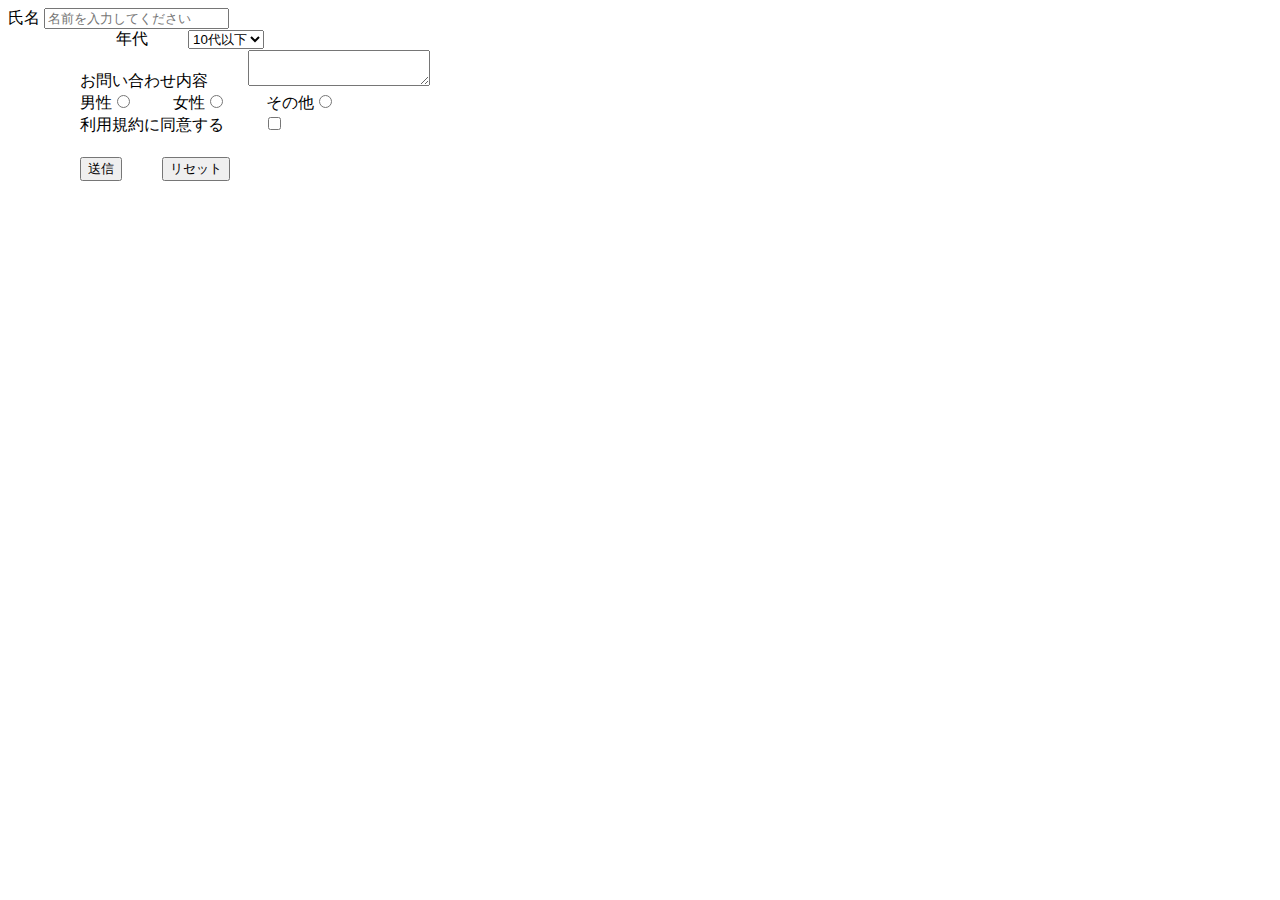
<file: index.html>
<!DOCTYPE html>
<html> 

<body> 
  <form> 
     <label>氏名</label>
     <input type="text" placeholder="名前を入力してください">
     <br> 
　　 <meta charset="utf-8"> 
　　 
　　   <label>年代</label>
　　   <select>
　　     <option>10代以下</option>
　　     <option>20代</option>
　　     <option>30代</option>
　　     <option>40代以上</option>
　　   </select>
　　   <br>
　　   
　　    <label>お問い合わせ内容</label>
　　    <textarea></textarea> 
　　    <br>
　　    
　　     <label>男性</label><input type="radio" name="gender">
　　     <label>女性</label><input type="radio" name="gender">
　　     <label>その他</label><input type="radio" name="gender">
　　     <br>
　　     
　　      <label>利用規約に同意する</label>
　　      <input type="checkbox">
　　      <br>
　　      <br>
　　      
　　       <input type="submit" value="送信">
　　        <input type="reset" value="リセット">
  </form>
</body>

</html>
</file>
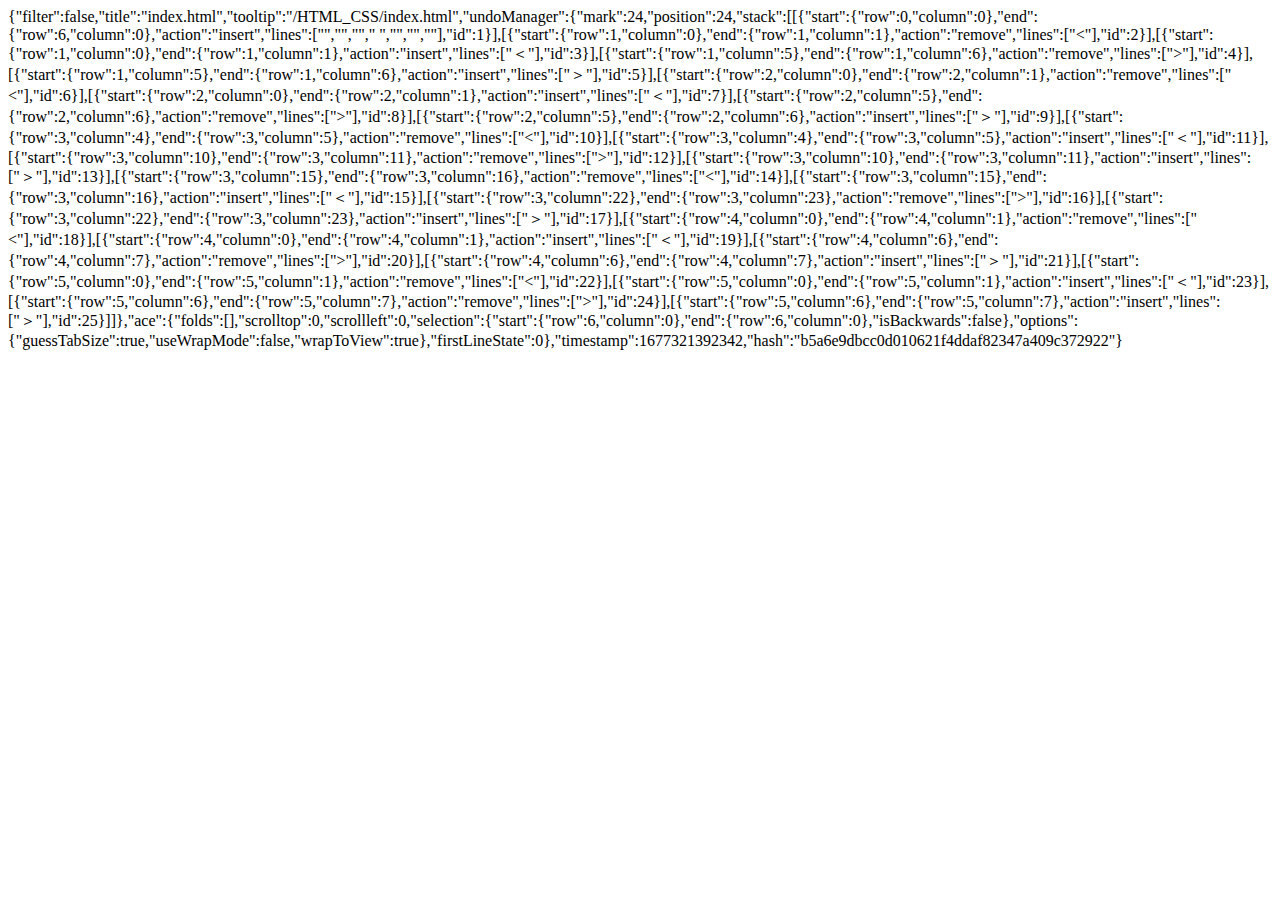
<file: .c9/metadata/environment/HTML_CSS/index.html>
{"filter":false,"title":"index.html","tooltip":"/HTML_CSS/index.html","undoManager":{"mark":24,"position":24,"stack":[[{"start":{"row":0,"column":0},"end":{"row":6,"column":0},"action":"insert","lines":["<!DOCTYPE html>","<html>","<head>","    <title>天気予報</title>","</head>","</htnl>",""],"id":1}],[{"start":{"row":1,"column":0},"end":{"row":1,"column":1},"action":"remove","lines":["<"],"id":2}],[{"start":{"row":1,"column":0},"end":{"row":1,"column":1},"action":"insert","lines":["＜"],"id":3}],[{"start":{"row":1,"column":5},"end":{"row":1,"column":6},"action":"remove","lines":[">"],"id":4}],[{"start":{"row":1,"column":5},"end":{"row":1,"column":6},"action":"insert","lines":["＞"],"id":5}],[{"start":{"row":2,"column":0},"end":{"row":2,"column":1},"action":"remove","lines":["<"],"id":6}],[{"start":{"row":2,"column":0},"end":{"row":2,"column":1},"action":"insert","lines":["＜"],"id":7}],[{"start":{"row":2,"column":5},"end":{"row":2,"column":6},"action":"remove","lines":[">"],"id":8}],[{"start":{"row":2,"column":5},"end":{"row":2,"column":6},"action":"insert","lines":["＞"],"id":9}],[{"start":{"row":3,"column":4},"end":{"row":3,"column":5},"action":"remove","lines":["<"],"id":10}],[{"start":{"row":3,"column":4},"end":{"row":3,"column":5},"action":"insert","lines":["＜"],"id":11}],[{"start":{"row":3,"column":10},"end":{"row":3,"column":11},"action":"remove","lines":[">"],"id":12}],[{"start":{"row":3,"column":10},"end":{"row":3,"column":11},"action":"insert","lines":["＞"],"id":13}],[{"start":{"row":3,"column":15},"end":{"row":3,"column":16},"action":"remove","lines":["<"],"id":14}],[{"start":{"row":3,"column":15},"end":{"row":3,"column":16},"action":"insert","lines":["＜"],"id":15}],[{"start":{"row":3,"column":22},"end":{"row":3,"column":23},"action":"remove","lines":[">"],"id":16}],[{"start":{"row":3,"column":22},"end":{"row":3,"column":23},"action":"insert","lines":["＞"],"id":17}],[{"start":{"row":4,"column":0},"end":{"row":4,"column":1},"action":"remove","lines":["<"],"id":18}],[{"start":{"row":4,"column":0},"end":{"row":4,"column":1},"action":"insert","lines":["＜"],"id":19}],[{"start":{"row":4,"column":6},"end":{"row":4,"column":7},"action":"remove","lines":[">"],"id":20}],[{"start":{"row":4,"column":6},"end":{"row":4,"column":7},"action":"insert","lines":["＞"],"id":21}],[{"start":{"row":5,"column":0},"end":{"row":5,"column":1},"action":"remove","lines":["<"],"id":22}],[{"start":{"row":5,"column":0},"end":{"row":5,"column":1},"action":"insert","lines":["＜"],"id":23}],[{"start":{"row":5,"column":6},"end":{"row":5,"column":7},"action":"remove","lines":[">"],"id":24}],[{"start":{"row":5,"column":6},"end":{"row":5,"column":7},"action":"insert","lines":["＞"],"id":25}]]},"ace":{"folds":[],"scrolltop":0,"scrollleft":0,"selection":{"start":{"row":6,"column":0},"end":{"row":6,"column":0},"isBackwards":false},"options":{"guessTabSize":true,"useWrapMode":false,"wrapToView":true},"firstLineState":0},"timestamp":1677321392342,"hash":"b5a6e9dbcc0d010621f4ddaf82347a409c372922"}
</file>
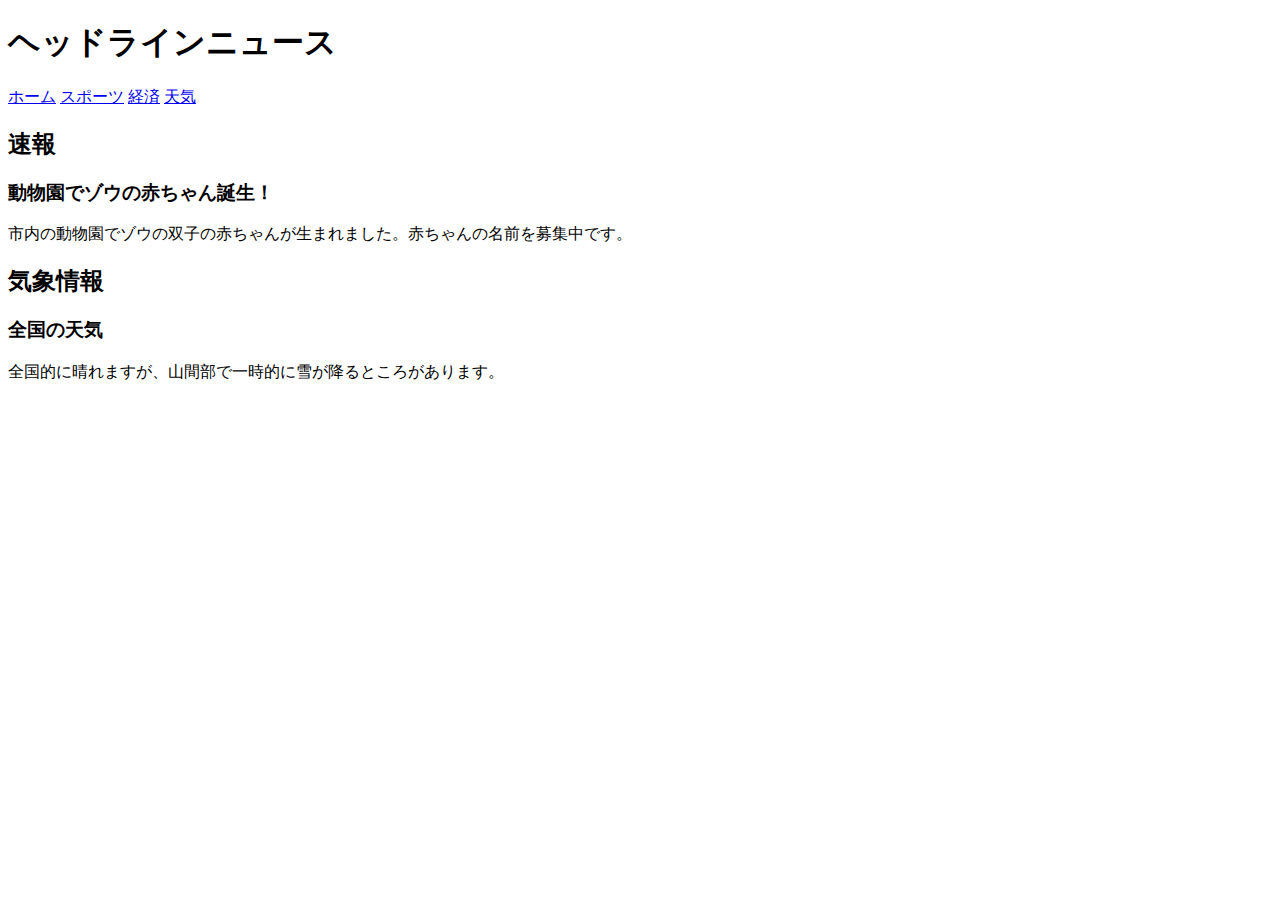
<file: layout.html>
<!DOCTYPE html>
  <html>
  
  <body> 
    <header> 
      <h1>ヘッドラインニュース</h1> 
       <nav>
         <a href="layout.html">ホーム</a>
         <a href="https://www.google.com">スポーツ</a>
         <a href="https://www.google.com">経済</a>
         <a href="https://www.google.com">天気</a>
       </nav>
    </header>
    <meta charset="utf-8"> 
  
    <main> 
       <article>
          
       <section>
         <h2>速報</h2> 
         <h3>動物園でゾウの赤ちゃん誕生！</h3> 
         <p>市内の動物園でゾウの双子の赤ちゃんが生まれました。赤ちゃんの名前を募集中です。</p> 
       </section> 
       <section>
         <h2>気象情報</h2> 
         <h3>全国の天気</h3> 
         <p>全国的に晴れますが、山間部で一時的に雪が降るところがあります。</p> 
       </section> 
    

       </article>
    </main>
    
    <footer> 
    </footer>
  </body>
  
  </html>
</file>
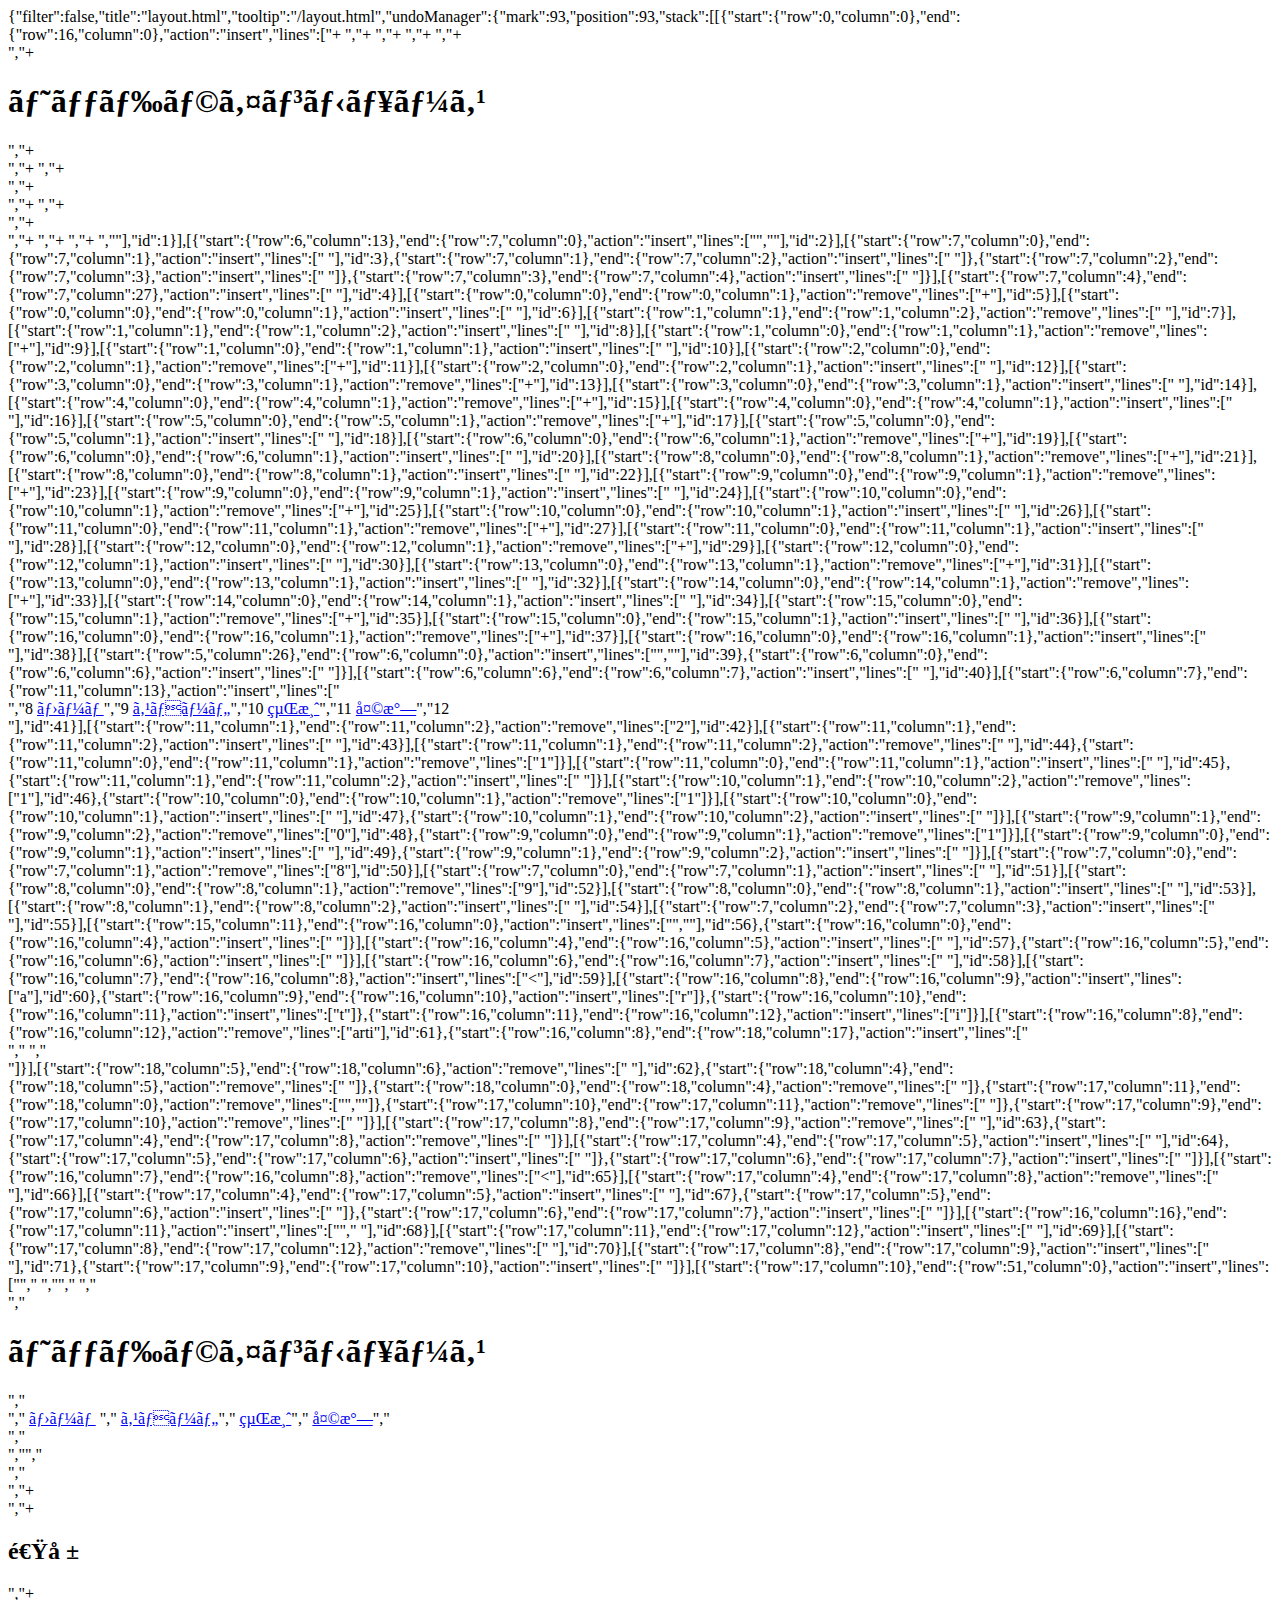
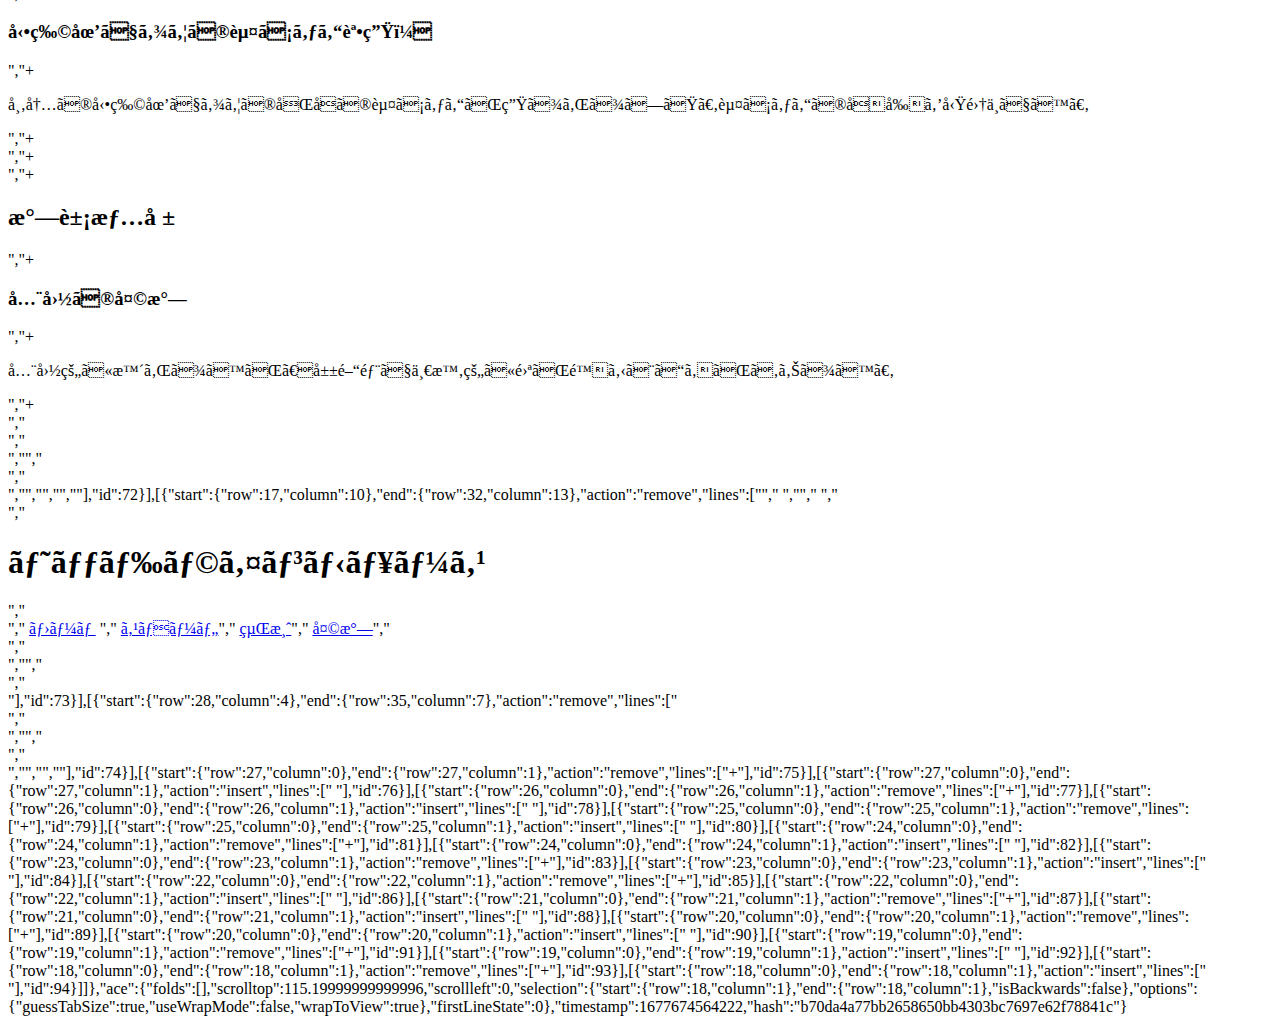
<file: .c9/metadata/environment/layout.html>
{"filter":false,"title":"layout.html","tooltip":"/layout.html","undoManager":{"mark":93,"position":93,"stack":[[{"start":{"row":0,"column":0},"end":{"row":16,"column":0},"action":"insert","lines":["+ <!DOCTYPE html>","+ <html>","+ ","+ <body> ","+   <header> ","+     <h1>ヘッドラインニュース</h1> ","+   </header>","+ ","+   <main> ","+   </main>","+   ","+   <footer> ","+   </footer>","+ </body>","+ ","+ </html>",""],"id":1}],[{"start":{"row":6,"column":13},"end":{"row":7,"column":0},"action":"insert","lines":["",""],"id":2}],[{"start":{"row":7,"column":0},"end":{"row":7,"column":1},"action":"insert","lines":[" "],"id":3},{"start":{"row":7,"column":1},"end":{"row":7,"column":2},"action":"insert","lines":[" "]},{"start":{"row":7,"column":2},"end":{"row":7,"column":3},"action":"insert","lines":[" "]},{"start":{"row":7,"column":3},"end":{"row":7,"column":4},"action":"insert","lines":[" "]}],[{"start":{"row":7,"column":4},"end":{"row":7,"column":27},"action":"insert","lines":["<meta charset=\"utf-8\"> "],"id":4}],[{"start":{"row":0,"column":0},"end":{"row":0,"column":1},"action":"remove","lines":["+"],"id":5}],[{"start":{"row":0,"column":0},"end":{"row":0,"column":1},"action":"insert","lines":[" "],"id":6}],[{"start":{"row":1,"column":1},"end":{"row":1,"column":2},"action":"remove","lines":[" "],"id":7}],[{"start":{"row":1,"column":1},"end":{"row":1,"column":2},"action":"insert","lines":[" "],"id":8}],[{"start":{"row":1,"column":0},"end":{"row":1,"column":1},"action":"remove","lines":["+"],"id":9}],[{"start":{"row":1,"column":0},"end":{"row":1,"column":1},"action":"insert","lines":[" "],"id":10}],[{"start":{"row":2,"column":0},"end":{"row":2,"column":1},"action":"remove","lines":["+"],"id":11}],[{"start":{"row":2,"column":0},"end":{"row":2,"column":1},"action":"insert","lines":[" "],"id":12}],[{"start":{"row":3,"column":0},"end":{"row":3,"column":1},"action":"remove","lines":["+"],"id":13}],[{"start":{"row":3,"column":0},"end":{"row":3,"column":1},"action":"insert","lines":[" "],"id":14}],[{"start":{"row":4,"column":0},"end":{"row":4,"column":1},"action":"remove","lines":["+"],"id":15}],[{"start":{"row":4,"column":0},"end":{"row":4,"column":1},"action":"insert","lines":[" "],"id":16}],[{"start":{"row":5,"column":0},"end":{"row":5,"column":1},"action":"remove","lines":["+"],"id":17}],[{"start":{"row":5,"column":0},"end":{"row":5,"column":1},"action":"insert","lines":[" "],"id":18}],[{"start":{"row":6,"column":0},"end":{"row":6,"column":1},"action":"remove","lines":["+"],"id":19}],[{"start":{"row":6,"column":0},"end":{"row":6,"column":1},"action":"insert","lines":[" "],"id":20}],[{"start":{"row":8,"column":0},"end":{"row":8,"column":1},"action":"remove","lines":["+"],"id":21}],[{"start":{"row":8,"column":0},"end":{"row":8,"column":1},"action":"insert","lines":[" "],"id":22}],[{"start":{"row":9,"column":0},"end":{"row":9,"column":1},"action":"remove","lines":["+"],"id":23}],[{"start":{"row":9,"column":0},"end":{"row":9,"column":1},"action":"insert","lines":[" "],"id":24}],[{"start":{"row":10,"column":0},"end":{"row":10,"column":1},"action":"remove","lines":["+"],"id":25}],[{"start":{"row":10,"column":0},"end":{"row":10,"column":1},"action":"insert","lines":[" "],"id":26}],[{"start":{"row":11,"column":0},"end":{"row":11,"column":1},"action":"remove","lines":["+"],"id":27}],[{"start":{"row":11,"column":0},"end":{"row":11,"column":1},"action":"insert","lines":[" "],"id":28}],[{"start":{"row":12,"column":0},"end":{"row":12,"column":1},"action":"remove","lines":["+"],"id":29}],[{"start":{"row":12,"column":0},"end":{"row":12,"column":1},"action":"insert","lines":[" "],"id":30}],[{"start":{"row":13,"column":0},"end":{"row":13,"column":1},"action":"remove","lines":["+"],"id":31}],[{"start":{"row":13,"column":0},"end":{"row":13,"column":1},"action":"insert","lines":[" "],"id":32}],[{"start":{"row":14,"column":0},"end":{"row":14,"column":1},"action":"remove","lines":["+"],"id":33}],[{"start":{"row":14,"column":0},"end":{"row":14,"column":1},"action":"insert","lines":[" "],"id":34}],[{"start":{"row":15,"column":0},"end":{"row":15,"column":1},"action":"remove","lines":["+"],"id":35}],[{"start":{"row":15,"column":0},"end":{"row":15,"column":1},"action":"insert","lines":[" "],"id":36}],[{"start":{"row":16,"column":0},"end":{"row":16,"column":1},"action":"remove","lines":["+"],"id":37}],[{"start":{"row":16,"column":0},"end":{"row":16,"column":1},"action":"insert","lines":[" "],"id":38}],[{"start":{"row":5,"column":26},"end":{"row":6,"column":0},"action":"insert","lines":["",""],"id":39},{"start":{"row":6,"column":0},"end":{"row":6,"column":6},"action":"insert","lines":["      "]}],[{"start":{"row":6,"column":6},"end":{"row":6,"column":7},"action":"insert","lines":[" "],"id":40}],[{"start":{"row":6,"column":7},"end":{"row":11,"column":13},"action":"insert","lines":["<nav>","8       <a href=\"layout.html\">ホーム</a>","9       <a href=\"https://www.google.com\">スポーツ</a>","10       <a href=\"https://www.google.com\">経済</a>","11       <a href=\"https://www.google.com\">天気</a>","12     </nav>"],"id":41}],[{"start":{"row":11,"column":1},"end":{"row":11,"column":2},"action":"remove","lines":["2"],"id":42}],[{"start":{"row":11,"column":1},"end":{"row":11,"column":2},"action":"insert","lines":[" "],"id":43}],[{"start":{"row":11,"column":1},"end":{"row":11,"column":2},"action":"remove","lines":[" "],"id":44},{"start":{"row":11,"column":0},"end":{"row":11,"column":1},"action":"remove","lines":["1"]}],[{"start":{"row":11,"column":0},"end":{"row":11,"column":1},"action":"insert","lines":[" "],"id":45},{"start":{"row":11,"column":1},"end":{"row":11,"column":2},"action":"insert","lines":[" "]}],[{"start":{"row":10,"column":1},"end":{"row":10,"column":2},"action":"remove","lines":["1"],"id":46},{"start":{"row":10,"column":0},"end":{"row":10,"column":1},"action":"remove","lines":["1"]}],[{"start":{"row":10,"column":0},"end":{"row":10,"column":1},"action":"insert","lines":[" "],"id":47},{"start":{"row":10,"column":1},"end":{"row":10,"column":2},"action":"insert","lines":[" "]}],[{"start":{"row":9,"column":1},"end":{"row":9,"column":2},"action":"remove","lines":["0"],"id":48},{"start":{"row":9,"column":0},"end":{"row":9,"column":1},"action":"remove","lines":["1"]}],[{"start":{"row":9,"column":0},"end":{"row":9,"column":1},"action":"insert","lines":[" "],"id":49},{"start":{"row":9,"column":1},"end":{"row":9,"column":2},"action":"insert","lines":[" "]}],[{"start":{"row":7,"column":0},"end":{"row":7,"column":1},"action":"remove","lines":["8"],"id":50}],[{"start":{"row":7,"column":0},"end":{"row":7,"column":1},"action":"insert","lines":[" "],"id":51}],[{"start":{"row":8,"column":0},"end":{"row":8,"column":1},"action":"remove","lines":["9"],"id":52}],[{"start":{"row":8,"column":0},"end":{"row":8,"column":1},"action":"insert","lines":[" "],"id":53}],[{"start":{"row":8,"column":1},"end":{"row":8,"column":2},"action":"insert","lines":[" "],"id":54}],[{"start":{"row":7,"column":2},"end":{"row":7,"column":3},"action":"insert","lines":[" "],"id":55}],[{"start":{"row":15,"column":11},"end":{"row":16,"column":0},"action":"insert","lines":["",""],"id":56},{"start":{"row":16,"column":0},"end":{"row":16,"column":4},"action":"insert","lines":["    "]}],[{"start":{"row":16,"column":4},"end":{"row":16,"column":5},"action":"insert","lines":[" "],"id":57},{"start":{"row":16,"column":5},"end":{"row":16,"column":6},"action":"insert","lines":[" "]}],[{"start":{"row":16,"column":6},"end":{"row":16,"column":7},"action":"insert","lines":[" "],"id":58}],[{"start":{"row":16,"column":7},"end":{"row":16,"column":8},"action":"insert","lines":["<"],"id":59}],[{"start":{"row":16,"column":8},"end":{"row":16,"column":9},"action":"insert","lines":["a"],"id":60},{"start":{"row":16,"column":9},"end":{"row":16,"column":10},"action":"insert","lines":["r"]},{"start":{"row":16,"column":10},"end":{"row":16,"column":11},"action":"insert","lines":["t"]},{"start":{"row":16,"column":11},"end":{"row":16,"column":12},"action":"insert","lines":["i"]}],[{"start":{"row":16,"column":8},"end":{"row":16,"column":12},"action":"remove","lines":["arti"],"id":61},{"start":{"row":16,"column":8},"end":{"row":18,"column":17},"action":"insert","lines":["<article>","           ","       </article>"]}],[{"start":{"row":18,"column":5},"end":{"row":18,"column":6},"action":"remove","lines":[" "],"id":62},{"start":{"row":18,"column":4},"end":{"row":18,"column":5},"action":"remove","lines":[" "]},{"start":{"row":18,"column":0},"end":{"row":18,"column":4},"action":"remove","lines":["    "]},{"start":{"row":17,"column":11},"end":{"row":18,"column":0},"action":"remove","lines":["",""]},{"start":{"row":17,"column":10},"end":{"row":17,"column":11},"action":"remove","lines":[" "]},{"start":{"row":17,"column":9},"end":{"row":17,"column":10},"action":"remove","lines":[" "]}],[{"start":{"row":17,"column":8},"end":{"row":17,"column":9},"action":"remove","lines":[" "],"id":63},{"start":{"row":17,"column":4},"end":{"row":17,"column":8},"action":"remove","lines":["    "]}],[{"start":{"row":17,"column":4},"end":{"row":17,"column":5},"action":"insert","lines":[" "],"id":64},{"start":{"row":17,"column":5},"end":{"row":17,"column":6},"action":"insert","lines":[" "]},{"start":{"row":17,"column":6},"end":{"row":17,"column":7},"action":"insert","lines":[" "]}],[{"start":{"row":16,"column":7},"end":{"row":16,"column":8},"action":"remove","lines":["<"],"id":65}],[{"start":{"row":17,"column":4},"end":{"row":17,"column":8},"action":"remove","lines":["    "],"id":66}],[{"start":{"row":17,"column":4},"end":{"row":17,"column":5},"action":"insert","lines":[" "],"id":67},{"start":{"row":17,"column":5},"end":{"row":17,"column":6},"action":"insert","lines":[" "]},{"start":{"row":17,"column":6},"end":{"row":17,"column":7},"action":"insert","lines":[" "]}],[{"start":{"row":16,"column":16},"end":{"row":17,"column":11},"action":"insert","lines":["","           "],"id":68}],[{"start":{"row":17,"column":11},"end":{"row":17,"column":12},"action":"insert","lines":[" "],"id":69}],[{"start":{"row":17,"column":8},"end":{"row":17,"column":12},"action":"remove","lines":["    "],"id":70}],[{"start":{"row":17,"column":8},"end":{"row":17,"column":9},"action":"insert","lines":[" "],"id":71},{"start":{"row":17,"column":9},"end":{"row":17,"column":10},"action":"insert","lines":[" "]}],[{"start":{"row":17,"column":10},"end":{"row":51,"column":0},"action":"insert","lines":["<!DOCTYPE html>","<html> ","","<body> ","  <header> ","    <h1>ヘッドラインニュース</h1> ","    <nav>","      <a href=\"layout.html\">ホーム</a> ","      <a href=\"https://www.google.com\">スポーツ</a>","      <a href=\"https://www.google.com\">経済</a>","      <a href=\"https://www.google.com\">天気</a>","    </nav> ","  </header>","","  <main> ","    <article>","+      <section>","+        <h2>速報</h2> ","+        <h3>動物園でゾウの赤ちゃん誕生！</h3> ","+        <p>市内の動物園でゾウの双子の赤ちゃんが生まれました。赤ちゃんの名前を募集中です。</p> ","+      </section> ","+      <section>","+        <h2>気象情報</h2> ","+        <h3>全国の天気</h3> ","+        <p>全国的に晴れますが、山間部で一時的に雪が降るところがあります。</p> ","+      </section> ","    </article> ","  </main>","","  <footer> ","  </footer>","</body>","","</html>",""],"id":72}],[{"start":{"row":17,"column":10},"end":{"row":32,"column":13},"action":"remove","lines":["<!DOCTYPE html>","<html> ","","<body> ","  <header> ","    <h1>ヘッドラインニュース</h1> ","    <nav>","      <a href=\"layout.html\">ホーム</a> ","      <a href=\"https://www.google.com\">スポーツ</a>","      <a href=\"https://www.google.com\">経済</a>","      <a href=\"https://www.google.com\">天気</a>","    </nav> ","  </header>","","  <main> ","    <article>"],"id":73}],[{"start":{"row":28,"column":4},"end":{"row":35,"column":7},"action":"remove","lines":["</article> ","  </main>","","  <footer> ","  </footer>","</body>","","</html>"],"id":74}],[{"start":{"row":27,"column":0},"end":{"row":27,"column":1},"action":"remove","lines":["+"],"id":75}],[{"start":{"row":27,"column":0},"end":{"row":27,"column":1},"action":"insert","lines":[" "],"id":76}],[{"start":{"row":26,"column":0},"end":{"row":26,"column":1},"action":"remove","lines":["+"],"id":77}],[{"start":{"row":26,"column":0},"end":{"row":26,"column":1},"action":"insert","lines":[" "],"id":78}],[{"start":{"row":25,"column":0},"end":{"row":25,"column":1},"action":"remove","lines":["+"],"id":79}],[{"start":{"row":25,"column":0},"end":{"row":25,"column":1},"action":"insert","lines":[" "],"id":80}],[{"start":{"row":24,"column":0},"end":{"row":24,"column":1},"action":"remove","lines":["+"],"id":81}],[{"start":{"row":24,"column":0},"end":{"row":24,"column":1},"action":"insert","lines":[" "],"id":82}],[{"start":{"row":23,"column":0},"end":{"row":23,"column":1},"action":"remove","lines":["+"],"id":83}],[{"start":{"row":23,"column":0},"end":{"row":23,"column":1},"action":"insert","lines":[" "],"id":84}],[{"start":{"row":22,"column":0},"end":{"row":22,"column":1},"action":"remove","lines":["+"],"id":85}],[{"start":{"row":22,"column":0},"end":{"row":22,"column":1},"action":"insert","lines":[" "],"id":86}],[{"start":{"row":21,"column":0},"end":{"row":21,"column":1},"action":"remove","lines":["+"],"id":87}],[{"start":{"row":21,"column":0},"end":{"row":21,"column":1},"action":"insert","lines":[" "],"id":88}],[{"start":{"row":20,"column":0},"end":{"row":20,"column":1},"action":"remove","lines":["+"],"id":89}],[{"start":{"row":20,"column":0},"end":{"row":20,"column":1},"action":"insert","lines":[" "],"id":90}],[{"start":{"row":19,"column":0},"end":{"row":19,"column":1},"action":"remove","lines":["+"],"id":91}],[{"start":{"row":19,"column":0},"end":{"row":19,"column":1},"action":"insert","lines":[" "],"id":92}],[{"start":{"row":18,"column":0},"end":{"row":18,"column":1},"action":"remove","lines":["+"],"id":93}],[{"start":{"row":18,"column":0},"end":{"row":18,"column":1},"action":"insert","lines":[" "],"id":94}]]},"ace":{"folds":[],"scrolltop":115.19999999999996,"scrollleft":0,"selection":{"start":{"row":18,"column":1},"end":{"row":18,"column":1},"isBackwards":false},"options":{"guessTabSize":true,"useWrapMode":false,"wrapToView":true},"firstLineState":0},"timestamp":1677674564222,"hash":"b70da4a77bb2658650bb4303bc7697e62f78841c"}
</file>
